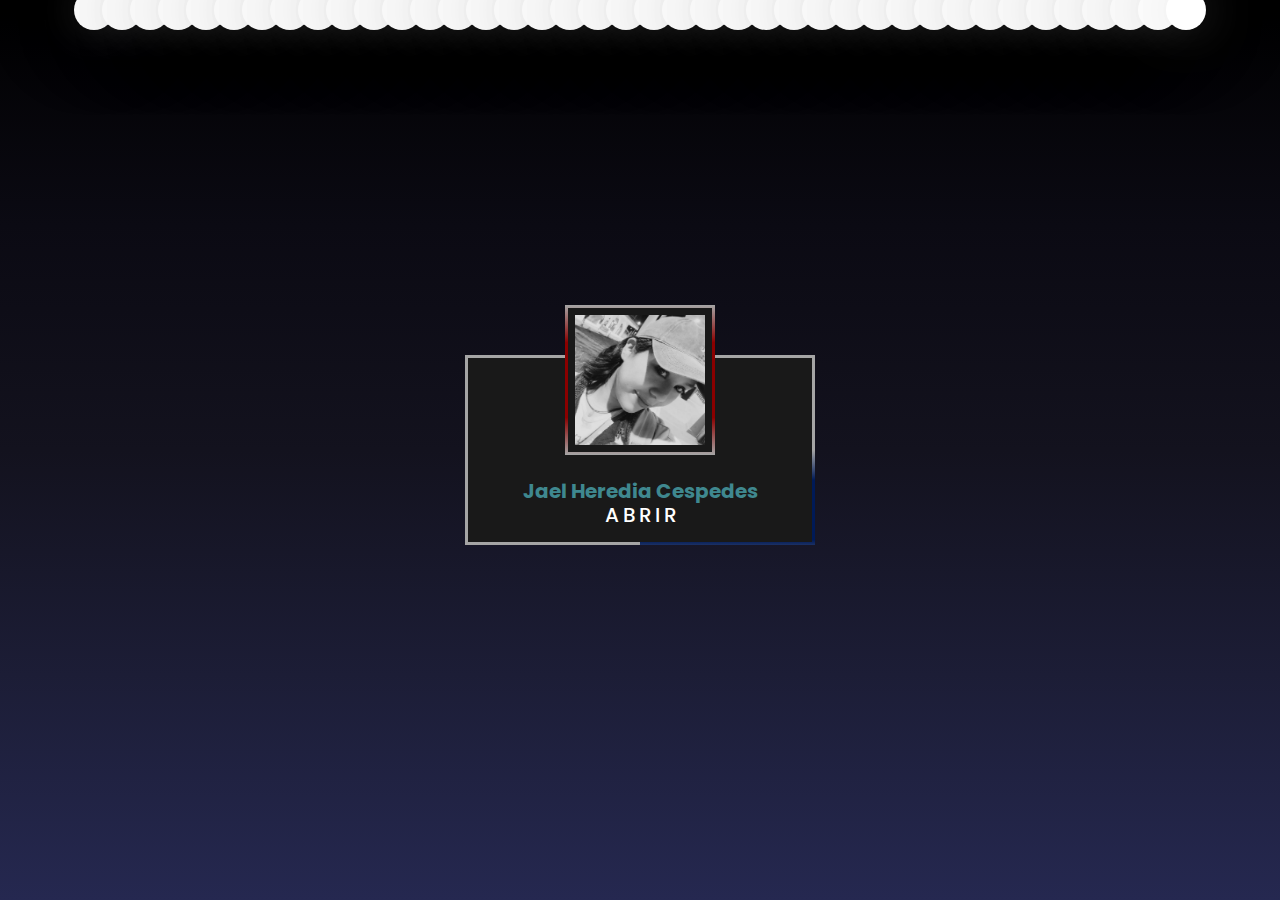
<file: docs/index.html>
<!DOCTYPE html>
<html lang="en">
<head>
    <meta charset="UTF-8">
    <meta name="viewport" content="width=device-width, initial-scale=1.0">
    <title>J N H C</title>
    <link rel="stylesheet" href="style.css">
    <link rel="shortcout icon" href="inicial-j.ico">
</head>
<body>

    <div class="body-font-2">
        <div class="iluminacion">
            <div class="luces">
                <span style="--i:20"></span>
                <span style="--i:11"></span>
                <span style="--i:19"></span>
                <span style="--i:26"></span>
                <span style="--i:22"></span>
                <span style="--i:14"></span>
                <span style="--i:12"></span>
                <span style="--i:2"></span>
                <span style="--i:27"></span>
                <span style="--i:10"></span>
                <span style="--i:16"></span>
                <span style="--i:3"></span>
                <span style="--i:18"></span>
                <span style="--i:21"></span>
                <span style="--i:5"></span>
                <span style="--i:13"></span>
                <span style="--i:28"></span>
                <span style="--i:11"></span>
                <span style="--i:21"></span>
                <span style="--i:25"></span>
                <span style="--i:1"></span>
                <span style="--i:18"></span>
                <span style="--i:29"></span>
                <span style="--i:14"></span>
                <span style="--i:27"></span>
                <span style="--i:10"></span>
                <span style="--i:2"></span>
                <span style="--i:17"></span>
                <span style="--i:20"></span>
                <span style="--i:11"></span>
                <span style="--i:30"></span>
                <span style="--i:4"></span>
                <span style="--i:12"></span>
                <span style="--i:20"></span>
                <span style="--i:7"></span>
                <span style="--i:19"></span>
                <span style="--i:11"></span>
                <span style="--i:15"></span>
                <span style="--i:8"></span>
                <span style="--i:21"></span>
                <!-- <span style="--i:10"></span>
                <span style="--i:28"></span>
                <span style="--i:12"></span>
                <span style="--i:8"></span>
                <span style="--i:18"></span>
                <span style="--i:27"></span>
                <span style="--i:21"></span>
                <span style="--i:12"></span>
                <span style="--i:3"></span>
                <span style="--i:19"></span>
                <span style="--i:11"></span>
                <span style="--i:26"></span> -->
            </div>
        </div>
    </div>

    <div class="body-card">
        <div class="card">
            <div class="lines"></div>
            <div class="imgBx">
                <img src="Jael-photo.3.jpg">
            </div>   
            <div class="content">
                <div class="details">
                    <h2>Jael Heredia Cespedes<br>
                        <span>A</span>
                        <span>B</span>
                        <span>R</span>
                        <span>I</span>
                        <span>R</span>
                    </h2>
                    <div class="data">
                        <h3>14<br><span>Dia</span></h3>
                        <h3>02<br><span>Mes</span></h3>
                        <h3>2024<br><span>Año</span></h3>
                    </div>
                    <div class="actionBtn">
                        <a href="flower.html" onclick="musica()"><button>MOSTRAR</button></a>
                    </div>
                </div>
            </div>
        </div>
    
    </div>

</body>
</html>
</file>
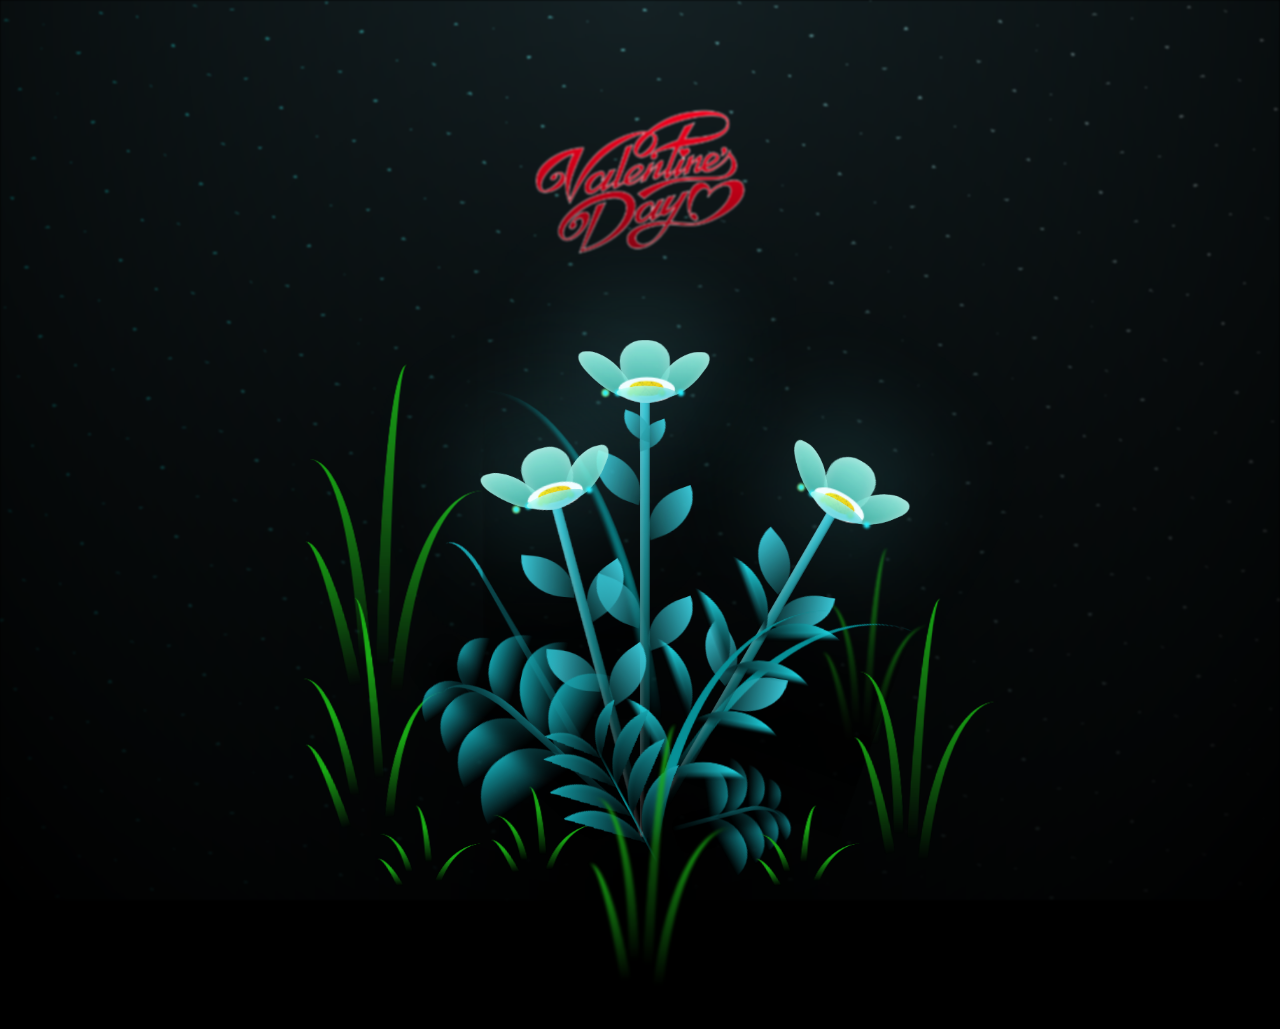
<file: docs/flower.html>
<!DOCTYPE html>
<html lang="en">
<head>
    <meta charset="UTF-8">
    <meta name="viewport" content="width=device-width, initial-scale=1.0">
    <title>Flower</title>
    <link rel="stylesheet" href="style1.css">
    <link rel="shortcout icon" href="flor-cartucho.ico">
</head>
<body class="not-loaded">
    <div class="night">
          <div class="words">
            <h1 style="color: aqua; text-align: center;">
              Jael, en este día especial quiero expresarte lo mucho que
               significas para mí. Tu presencia ilumino mi vida de una 
               manera única, y cada momento a tu lado es un regalo. 
               Tu sonrisa contagiosa y tu bondad infinita hacen que 
               cada día sea más especial. En este San Valentín, 
               quiero agradecerte por ser tan maravillosa y por llenar 
               mi corazón y mis dias de alegría. ¡Feliz día, Jael! Espero que este 
               día esté lleno de amor y felicidad, y que podamos seguir 
               compartiendo momentos increíbles juntos. 
               Eres verdaderamente especial para mí.
            </h1>
            <div class="img">
              <img src="Happy-Valentine.png" alt="">
            </div>
          </div>
          
        
      </div>
      <div class="flowers">
        
        <div class="flower flower--1">
          
          <div class="flower__leafs flower__leafs--1">
            <div class="flower__leaf flower__leaf--1"></div>
            <div class="flower__leaf flower__leaf--2"></div>
            <div class="flower__leaf flower__leaf--3"></div>
            <div class="flower__leaf flower__leaf--4"></div>
            
  
            <div class="flower__white-circle"></div>
    
            <div class="flower__light flower__light--1"></div>
            <div class="flower__light flower__light--2"></div>
            <div class="flower__light flower__light--3"></div>
            <div class="flower__light flower__light--4"></div>
            <div class="flower__light flower__light--5"></div>
            <div class="flower__light flower__light--6"></div>
            <div class="flower__light flower__light--7"></div>
            <div class="flower__light flower__light--8"></div>
    
          </div>
          <div class="flower__line">
            <div class="flower__line__leaf flower__line__leaf--1"></div>
            <div class="flower__line__leaf flower__line__leaf--2"></div>
            <div class="flower__line__leaf flower__line__leaf--3"></div>
            <div class="flower__line__leaf flower__line__leaf--4"></div>
            <div class="flower__line__leaf flower__line__leaf--5"></div>
            <div class="flower__line__leaf flower__line__leaf--6"></div>
          </div>
        </div>
    
        <div class="flower flower--2">
          <div class="flower__leafs flower__leafs--2">
            <div class="flower__leaf flower__leaf--1"></div>
            <div class="flower__leaf flower__leaf--2"></div>
            <div class="flower__leaf flower__leaf--3"></div>
            <div class="flower__leaf flower__leaf--4"></div>
            <div class="flower__white-circle"></div>
    
            <div class="flower__light flower__light--1"></div>
            <div class="flower__light flower__light--2"></div>
            <div class="flower__light flower__light--3"></div>
            <div class="flower__light flower__light--4"></div>
            <div class="flower__light flower__light--5"></div>
            <div class="flower__light flower__light--6"></div>
            <div class="flower__light flower__light--7"></div>
            <div class="flower__light flower__light--8"></div>
    
          </div>
          <div class="flower__line">
            <div class="flower__line__leaf flower__line__leaf--1"></div>
            <div class="flower__line__leaf flower__line__leaf--2"></div>
            <div class="flower__line__leaf flower__line__leaf--3"></div>
            <div class="flower__line__leaf flower__line__leaf--4"></div>
          </div>
        </div>
    
        <div class="flower flower--3">
          <div class="flower__leafs flower__leafs--3">
            <div class="flower__leaf flower__leaf--1"></div>
            <div class="flower__leaf flower__leaf--2"></div>
            <div class="flower__leaf flower__leaf--3"></div>
            <div class="flower__leaf flower__leaf--4"></div>
            <div class="flower__white-circle"></div>
    
            <div class="flower__light flower__light--1"></div>
            <div class="flower__light flower__light--2"></div>
            <div class="flower__light flower__light--3"></div>
            <div class="flower__light flower__light--4"></div>
            <div class="flower__light flower__light--5"></div>
            <div class="flower__light flower__light--6"></div>
            <div class="flower__light flower__light--7"></div>
            <div class="flower__light flower__light--8"></div>
    
          </div>
          <div class="flower__line">
            <div class="flower__line__leaf flower__line__leaf--1"></div>
            <div class="flower__line__leaf flower__line__leaf--2"></div>
            <div class="flower__line__leaf flower__line__leaf--3"></div>
            <div class="flower__line__leaf flower__line__leaf--4"></div>
          </div>
        </div>
    
        <div class="grow-ans" style="--d:1.2s">
          <div class="flower__g-long">
            <div class="flower__g-long__top"></div>
            <div class="flower__g-long__bottom"></div>
          </div>
        </div>
    
        <div class="growing-grass">
          <div class="flower__grass flower__grass--1">
            <div class="flower__grass--top"></div>
            <div class="flower__grass--bottom"></div>
            <div class="flower__grass__leaf flower__grass__leaf--1"></div>
            <div class="flower__grass__leaf flower__grass__leaf--2"></div>
            <div class="flower__grass__leaf flower__grass__leaf--3"></div>
            <div class="flower__grass__leaf flower__grass__leaf--4"></div>
            <div class="flower__grass__leaf flower__grass__leaf--5"></div>
            <div class="flower__grass__leaf flower__grass__leaf--6"></div>
            <div class="flower__grass__leaf flower__grass__leaf--7"></div>
            <div class="flower__grass__leaf flower__grass__leaf--8"></div>
            <div class="flower__grass__overlay"></div>
          </div>
        </div>
    
        <div class="growing-grass">
          <div class="flower__grass flower__grass--2">
            <div class="flower__grass--top"></div>
            <div class="flower__grass--bottom"></div>
            <div class="flower__grass__leaf flower__grass__leaf--1"></div>
            <div class="flower__grass__leaf flower__grass__leaf--2"></div>
            <div class="flower__grass__leaf flower__grass__leaf--3"></div>
            <div class="flower__grass__leaf flower__grass__leaf--4"></div>
            <div class="flower__grass__leaf flower__grass__leaf--5"></div>
            <div class="flower__grass__leaf flower__grass__leaf--6"></div>
            <div class="flower__grass__leaf flower__grass__leaf--7"></div>
            <div class="flower__grass__leaf flower__grass__leaf--8"></div>
            <div class="flower__grass__overlay"></div>
          </div>
        </div>
    
        <div class="grow-ans" style="--d:2.4s">
          <div class="flower__g-right flower__g-right--1">
            <div class="leaf"></div>
          </div>
        </div>
    
        <div class="grow-ans" style="--d:2.8s">
          <div class="flower__g-right flower__g-right--2">
            <div class="leaf"></div>
          </div>
        </div>
    
        <div class="grow-ans" style="--d:2.8s">
          <div class="flower__g-front">
            <div class="flower__g-front__leaf-wrapper flower__g-front__leaf-wrapper--1">
              <div class="flower__g-front__leaf"></div>
            </div>
            <div class="flower__g-front__leaf-wrapper flower__g-front__leaf-wrapper--2">
              <div class="flower__g-front__leaf"></div>
            </div>
            <div class="flower__g-front__leaf-wrapper flower__g-front__leaf-wrapper--3">
              <div class="flower__g-front__leaf"></div>
            </div>
            <div class="flower__g-front__leaf-wrapper flower__g-front__leaf-wrapper--4">
              <div class="flower__g-front__leaf"></div>
            </div>
            <div class="flower__g-front__leaf-wrapper flower__g-front__leaf-wrapper--5">
              <div class="flower__g-front__leaf"></div>
            </div>
            <div class="flower__g-front__leaf-wrapper flower__g-front__leaf-wrapper--6">
              <div class="flower__g-front__leaf"></div>
            </div>
            <div class="flower__g-front__leaf-wrapper flower__g-front__leaf-wrapper--7">
              <div class="flower__g-front__leaf"></div>
            </div>
            <div class="flower__g-front__leaf-wrapper flower__g-front__leaf-wrapper--8">
              <div class="flower__g-front__leaf"></div>
            </div>
            <div class="flower__g-front__line"></div>
          </div>
        </div>
    
        <div class="grow-ans" style="--d:3.2s">
          <div class="flower__g-fr">
            <div class="leaf"></div>
            <div class="flower__g-fr__leaf flower__g-fr__leaf--1"></div>
            <div class="flower__g-fr__leaf flower__g-fr__leaf--2"></div>
            <div class="flower__g-fr__leaf flower__g-fr__leaf--3"></div>
            <div class="flower__g-fr__leaf flower__g-fr__leaf--4"></div>
            <div class="flower__g-fr__leaf flower__g-fr__leaf--5"></div>
            <div class="flower__g-fr__leaf flower__g-fr__leaf--6"></div>
            <div class="flower__g-fr__leaf flower__g-fr__leaf--7"></div>
            <div class="flower__g-fr__leaf flower__g-fr__leaf--8"></div>
          </div>
        </div>
    
        <div class="long-g long-g--0">
          <div class="grow-ans" style="--d:3s">
            <div class="leaf leaf--0"></div>
          </div>
          <div class="grow-ans" style="--d:2.2s">
            <div class="leaf leaf--1"></div>
          </div>
          <div class="grow-ans" style="--d:3.4s">
            <div class="leaf leaf--2"></div>
          </div>
          <div class="grow-ans" style="--d:3.6s">
            <div class="leaf leaf--3"></div>
          </div>
        </div>
    
        <div class="long-g long-g--1">
          <div class="grow-ans" style="--d:3.6s">
            <div class="leaf leaf--0"></div>
          </div>
          <div class="grow-ans" style="--d:3.8s">
            <div class="leaf leaf--1"></div>
          </div>
          <div class="grow-ans" style="--d:4s">
            <div class="leaf leaf--2"></div>
          </div>
          <div class="grow-ans" style="--d:4.2s">
            <div class="leaf leaf--3"></div>
          </div>
        </div>
    
        <div class="long-g long-g--2">
          <div class="grow-ans" style="--d:4s">
            <div class="leaf leaf--0"></div>
          </div>
          <div class="grow-ans" style="--d:4.2s">
            <div class="leaf leaf--1"></div>
          </div>
          <div class="grow-ans" style="--d:4.4s">
            <div class="leaf leaf--2"></div>
          </div>
          <div class="grow-ans" style="--d:4.6s">
            <div class="leaf leaf--3"></div>
          </div>
        </div>
    
        <div class="long-g long-g--3">
          <div class="grow-ans" style="--d:4s">
            <div class="leaf leaf--0"></div>
          </div>
          <div class="grow-ans" style="--d:4.2s">
            <div class="leaf leaf--1"></div>
          </div>
          <div class="grow-ans" style="--d:3s">
            <div class="leaf leaf--2"></div>
          </div>
          <div class="grow-ans" style="--d:3.6s">
            <div class="leaf leaf--3"></div>
          </div>
        </div>
    
        <div class="long-g long-g--4">
          <div class="grow-ans" style="--d:4s">
            <div class="leaf leaf--0"></div>
          </div>
          <div class="grow-ans" style="--d:4.2s">
            <div class="leaf leaf--1"></div>
          </div>
          <div class="grow-ans" style="--d:3s">
            <div class="leaf leaf--2"></div>
          </div>
          <div class="grow-ans" style="--d:3.6s">
            <div class="leaf leaf--3"></div>
          </div>
        </div>
    
        <div class="long-g long-g--5">
          <div class="grow-ans" style="--d:4s">
            <div class="leaf leaf--0"></div>
          </div>
          <div class="grow-ans" style="--d:4.2s">
            <div class="leaf leaf--1"></div>
          </div>
          <div class="grow-ans" style="--d:3s">
            <div class="leaf leaf--2"></div>
          </div>
          <div class="grow-ans" style="--d:3.6s">
            <div class="leaf leaf--3"></div>
          </div>
        </div>
    
        <div class="long-g long-g--6">
          <div class="grow-ans" style="--d:4.2s">
            <div class="leaf leaf--0"></div>
          </div>
          <div class="grow-ans" style="--d:4.4s">
            <div class="leaf leaf--1"></div>
          </div>
          <div class="grow-ans" style="--d:4.6s">
            <div class="leaf leaf--2"></div>
          </div>
          <div class="grow-ans" style="--d:4.8s">
            <div class="leaf leaf--3"></div>
          </div>
        </div>
    
        <div class="long-g long-g--7">
          <div class="grow-ans" style="--d:3s">
            <div class="leaf leaf--0"></div>
          </div>
          <div class="grow-ans" style="--d:3.2s">
            <div class="leaf leaf--1"></div>
          </div>
          <div class="grow-ans" style="--d:3.5s">
            <div class="leaf leaf--2"></div>
          </div>
          <div class="grow-ans" style="--d:3.6s">
            <div class="leaf leaf--3"></div>
          </div>
        </div>
      </div>
      <script src="java.js"></script>

</body>
</html>
</file>
<file: docs/style.css>
@import url('https://fonts.googleapis.com/css?family=Poppins:100,200,300,400,500,600,700,800,900');

* {
    margin: 0;
    padding: 0;
    box-sizing: border-box;
    font-family: 'Poppins', sans-serif;
}

body {
    height: 100vh;
    background-image: linear-gradient(to bottom,
        #000000 0%,
        #0b0a13 25%,
        #13121e 50%,
        #1c1d36 75%,
        #252850 100%);
}

:root{
    --rojo-oscuro: #8B0000;
    --azul-oscuro: #2a2b4d;
    --blanco: #ffffff;
    --amarillo-estrella: #fddd00;
    --negro: #191919;
    --turqueza: #45f3ff;
    --turqueza-oscuro: #3f888f;
    --rosa: #ff3c7b;
    --gris: #292929;
    --gris-blanco: #a5a5a5;
    --azul: #001a57;
}

.body-font-2 {
    position: absolute;
    width: 100%;
}

.iluminacion {
    position: relative;
    width: 100%;
    height: 100vh;
    overflow: hidden;
}

.luces {
    position: relative;
    display: flex;
    justify-content: center;
}

.luces span {
    position: relative;
    width: 20px;
    height: 20px;
    background: var(--blanco);
    margin: 0 4px;
    border-radius: 50%;
    box-shadow: 0 0 0 10px var(--blanco),
                0 0 50px var(--gris-blanco),
                0 0 100px var(--gris);
    animation: luces 5s linear infinite;
    animation-duration: calc(300s / var(--i));
}

.luces span:nth-child(even) {
    background: var(--blanco);
    box-shadow: 0 0 0 10px var(--blanco),
                0 0 50px var(--gris-blanco),
                0 0 100px var(--gris);
}

@keyframes luces {
    0% {
        transform: translateY(100vh) scale(0);
    }
    100% {
        transform: translateY(-10vh) scale(0.07);
    }
}

/*Carta*/

.body-card {
    display: flex;
    position: absolute;
    top: 0;
    left: 0;
    right: 0;
    bottom: 0;
    justify-content: center;
    align-items: center;
}

.card {
    position: relative;
    width: 350px;
    height: 190px;
    background: var(--blanco);
    transition: 0.5s;
}

.card:hover {
    height: 450px;
}

.card .lines {
    position: absolute;
    inset: 0;
    background: var(--gris-blanco);
    overflow: hidden;
}

.card .lines::before {
    content: '';
    position: absolute;
    top: 50%;
    left: 50%;
    width: 600px;
    height: 120px;
    background: linear-gradient(transparent, var(--azul), var(--azul),var(--azul), transparent);
    animation: detalle1 4s linear infinite;
}

@keyframes detalle1 {
    0% {
        transform: translate(-50%,-50%) rotate(0deg);
    }
    100% {
        transform: translate(-50%,-50%) rotate(360deg);
    }
}

.card .lines::after {
    content: '';
    position: absolute;
    inset: 3px;
    background: var(--negro);
}

.card .imgBx {
    position: absolute;
    top: -50px;
    left: 50%;  
    transform: translateX(-50%);
    width: 150px;
    height: 150px;
    background: var(--gris-blanco);
    transition: 0,5s;
    z-index: 10;
    overflow: hidden;
}

.card:hover .imgBx {
    width: 250px;
    height: 250px;
}

.card .imgBx::before {
    content: '';
    position: absolute;
    top: 50%;
    left: 50%;
    width: 500px;
    height: 150px;
    transform: translate(-50%,-50%);
    background: linear-gradient(transparent, var(--rojo-oscuro), var(--rojo-oscuro), var(--rojo-oscuro), transparent);
    animation: detalle2 6s linear infinite;
}

@keyframes detalle2 {
    0% {
        transform: translate(-50%,-50%) rotate(360deg);
    }
    100% {
        transform: translate(-50%,-50%) rotate(0deg);
    }
}

.card .imgBx::after {
    content: '';
    position: absolute;
    inset: 3px;
    background: var(--negro);
}

.card .imgBx img {
    position: absolute;
    top: 10px;
    left: 10px;
    z-index: 1;
    width: calc(100% - 20px);
    height: calc(100% - 20px);
    filter: grayscale(1);
}

.card .content {
    position: absolute;
    width: 100%;
    height: 100%;
    display: flex;
    justify-content: center;
    align-items: flex-end;
    overflow: hidden;
}

.card .content .details {
    padding: 40px;
    text-align: center;
    width: 100%;
    transition: 0.5s;
    transform: translateY(145px);
}

.card:hover .content .details {
    transform: translateY(0px);
}

.card .content .details h2 {
    font-size: 1.25em;
    font-weight: 600px;
    color: var(--turqueza-oscuro);
    line-height: 1.2em;
}

.card .content .details h2 span {
    font-size: 1em;
    font-weight: 500;
    color: var(--blanco);
}

.card .content .details h2 > span {
    animation: glow 2s ease-in-out infinite;
}

@keyframes glow{
    0%, 100%{
        color: var(--blanco);
        text-shadow: 0 0 12px var(--turqueza), 0 0 50px var(--turqueza), 0 0 100px var(--turqueza);
    }
    10%,90%{
        color: var(--gris-blanco);
        text-shadow: none;
    }
}

.card .content .details h2 > span:nth-child(2){
    animation-delay: 0.25s;
}
.card .content .details h2 > span:nth-child(3){
    animation-delay: 0.5s;
}
.card .content .details h2 > span:nth-child(4){
    animation-delay: 0.75s;
}

.card .content .details h2 > span:nth-child(5){
    animation-delay: 1s;
}

.card .content .details h2 > span:nth-child(6){
    animation-delay: 1.25s;
}

.card .content .details .data {
    display: flex;
    justify-content: space-between;
    margin: 20px 0;
}

.card .content .details .data h3 {
    font-size: 1em;
    color: var(--turqueza-oscuro);
    line-height: 1.2em;
    font-weight: 600;
}

.cont .content .details .data h3 span {
    font-size: 0.85em;
    font-weight: 400;
    color: var(--blanco);
}

.card .content .details .actionBtn {
    display: flex;
    justify-content: center;
    gap: 20px;
}

.card .content .details .actionBtn button {
    padding: 10px 30px;
    border: none;
    outline: none;
    border-radius: 5px;
    font-size: 1em;
    font-weight: 500;
    background: var(--turqueza-oscuro);
    color: #222;
    cursor: pointer;
    opacity: 0.8;
}

.card .content .details .actionBtn button:nth-child(2){
    background: var(--blanco);
}

.card .content .details .actionBtn button:hover {
    opacity: 1;
}

@keyframes animate {
    0% {
        transform: translateY(100vh) scale(0);
    }
    100% {
        transform: translateY(-70vh) scale(0.5);
    }
}
</file>
<file: docs/style1.css>
@import url('https://fonts.googleapis.com/css2?family=Protest+Revolution&display=swap');
@import url('https://fonts.googleapis.com/css2?family=Courgette&family=Protest+Revolution&display=swap');


*,
*::after,
*::before {
  padding: 0;
  margin: 0;
  box-sizing: border-box;
}

:root {
  --dark-color: #000;
}

body {
  display: flex;
  align-items: flex-end;
  justify-content: center;
  min-height: 100vh;
  background-color: var(--dark-color);
  overflow: hidden;
  perspective: 1000px;
}

.words {
  height: 100vh;
  display: flex;
  flex-direction: column;
  gap: 25px;
  position: relative;
  padding-top: 10px;
  margin: 15px;
  overflow: hidden;
}

.words h1 {
  opacity: 0;
  animation: reveal 8s forwards;
  font-size: 15px;
  font-family: "Courgette", cursive;
  font-weight: 400;
  font-style: normal;
}


.img {
  width: 250px;
  height: 150px;
  align-self: center;
  overflow: hidden;
  animation: reveal 8s forwards, text 5s linear infinite;
}

.img img {
  width: 100%;
  height: 100%;
  object-fit: contain;
}

@keyframes reveal {
  0% {
    opacity: 0;
    transform: translateY(50%);
  }
  100% {
    opacity: 1;
    transform: translateY(0);
  }
}

@keyframes text {
  0% {
    filter: hue-rotate(0deg); /* Rojo */
  }
  50% {
    filter: hue-rotate(180deg);
  }
  100% {
    filter: hue-rotate(0deg); /* De vuelta a Rojo */
  }
}

.night {
  position: fixed;
  left: 50%;
  top: 0;
  transform: translateX(-50%);
  width: 100%;
  height: 100%;
  filter: blur(0.1vmin);
  background-image: radial-gradient(ellipse at top, transparent 0%, var(--dark-color)), radial-gradient(ellipse at bottom, var(--dark-color), rgba(145, 233, 255, 0.2)), repeating-linear-gradient(220deg, black 0px, black 19px, transparent 19px, transparent 22px), repeating-linear-gradient(189deg, black 0px, black 19px, transparent 19px, transparent 22px), repeating-linear-gradient(148deg, black 0px, black 19px, transparent 19px, transparent 22px), linear-gradient(90deg, #00fffa, #f0f0f0);
}

.titule {
    border: 2px solid red;
    position: relative;
    top: 0;
    left: 0;
}

.flowers {
  position: relative;
  transform: scale(0.7);
}

.flower {
  position: absolute;
  bottom: 10vmin;
  transform-origin: bottom center;
  z-index: 10;
  --fl-speed: 0.8s;
}
.flower--1 {
  animation: moving-flower-1 4s linear infinite;
}
.flower--1 .flower__line {
  height: 70vmin;
  animation-delay: 0.3s;
}
.flower--1 .flower__line__leaf--1 {
  animation: blooming-leaf-right var(--fl-speed) 1.6s backwards;
}
.flower--1 .flower__line__leaf--2 {
  animation: blooming-leaf-right var(--fl-speed) 1.4s backwards;
}
.flower--1 .flower__line__leaf--3 {
  animation: blooming-leaf-left var(--fl-speed) 1.2s backwards;
}
.flower--1 .flower__line__leaf--4 {
  animation: blooming-leaf-left var(--fl-speed) 1s backwards;
}
.flower--1 .flower__line__leaf--5 {
  animation: blooming-leaf-right var(--fl-speed) 1.8s backwards;
}
.flower--1 .flower__line__leaf--6 {
  animation: blooming-leaf-left var(--fl-speed) 2s backwards;
}
.flower--2 {
  left: 50%;
  transform: rotate(30deg);
  animation: moving-flower-2 4s linear infinite;
}
.flower--2 .flower__line {
  height: 60vmin;
  animation-delay: 0.8s;
}
.flower--2 .flower__line__leaf--1 {
  animation: blooming-leaf-right var(--fl-speed) 1.9s backwards;
}
.flower--2 .flower__line__leaf--2 {
  animation: blooming-leaf-right var(--fl-speed) 1.7s backwards;
}
.flower--2 .flower__line__leaf--3 {
  animation: blooming-leaf-left var(--fl-speed) 1.5s backwards;
}
.flower--2 .flower__line__leaf--4 {
  animation: blooming-leaf-left var(--fl-speed) 1.3s backwards;
}
.flower--3 {
  left: 50%;
  transform: rotate(-15deg);
  animation: moving-flower-3 4s linear infinite;
}
.flower--3 .flower__line {
  animation-delay: 0.9s;
}
.flower--3 .flower__line__leaf--1 {
  animation: blooming-leaf-right var(--fl-speed) 2.5s backwards;
}
.flower--3 .flower__line__leaf--2 {
  animation: blooming-leaf-right var(--fl-speed) 2.3s backwards;
}
.flower--3 .flower__line__leaf--3 {
  animation: blooming-leaf-left var(--fl-speed) 2.1s backwards;
}
.flower--3 .flower__line__leaf--4 {
  animation: blooming-leaf-left var(--fl-speed) 1.9s backwards;
}
.flower__leafs {
  position: relative;
  animation: blooming-flower 2s backwards;
}
.flower__leafs--1 {
  animation-delay: 1.1s;
}
.flower__leafs--2 {
  animation-delay: 1.4s;
}
.flower__leafs--3 {
  animation-delay: 1.7s;
}
.flower__leafs::after {
  content: "";
  position: absolute;
  left: 0;
  top: 0;
  transform: translate(-50%, -100%);
  width: 8vmin;
  height: 8vmin;
  background-color: #6bf0ff;
  filter: blur(10vmin);
}
.flower__leaf {
  position: absolute;
  bottom: 0;
  left: 50%;
  width: 8vmin;
  height: 11vmin;
  border-radius: 51% 49% 47% 53%/44% 45% 55% 69%;
  background-color: #65e6cc;
  background-image: linear-gradient(to top, #40bbab, #a7ffee);
  transform-origin: bottom center;
  opacity: 0.9;
  box-shadow: inset 0 0 2vmin rgba(255, 255, 255, 0.5);
}
.flower__leaf--1 {
  transform: translate(-10%, 1%) rotateY(40deg) rotateX(-50deg);
}
.flower__leaf--2 {
  transform: translate(-50%, -4%) rotateX(40deg);
}
.flower__leaf--3 {
  transform: translate(-90%, 0%) rotateY(45deg) rotateX(50deg);
}
.flower__leaf--4 {
  width: 8vmin;
  height: 8vmin;
  transform-origin: bottom left;
  border-radius: 4vmin 10vmin 4vmin 4vmin;
  transform: translate(0%, 18%) rotateX(70deg) rotate(-43deg);
  background-image: linear-gradient(to top, #39c6d6, #a7ffee);
  z-index: 1;
  opacity: 0.8;
}
.flower__white-circle {
  position: absolute;
  left: -3.5vmin;
  top: -3vmin;
  width: 9vmin;
  height: 4vmin;
  border-radius: 50%;
  background-color: #fff;
}
.flower__white-circle::after {
  content: "";
  position: absolute;
  left: 50%;
  top: 45%;
  transform: translate(-50%, -50%);
  width: 60%;
  height: 60%;
  border-radius: inherit;
  background-image: repeating-linear-gradient(135deg, rgba(0, 0, 0, 0.03) 0px, rgba(0, 0, 0, 0.03) 1px, transparent 1px, transparent 12px), repeating-linear-gradient(45deg, rgba(0, 0, 0, 0.03) 0px, rgba(0, 0, 0, 0.03) 1px, transparent 1px, transparent 12px), repeating-linear-gradient(67.5deg, rgba(0, 0, 0, 0.03) 0px, rgba(0, 0, 0, 0.03) 1px, transparent 1px, transparent 12px), repeating-linear-gradient(135deg, rgba(0, 0, 0, 0.03) 0px, rgba(0, 0, 0, 0.03) 1px, transparent 1px, transparent 12px), repeating-linear-gradient(45deg, rgba(0, 0, 0, 0.03) 0px, rgba(0, 0, 0, 0.03) 1px, transparent 1px, transparent 12px), repeating-linear-gradient(112.5deg, rgba(0, 0, 0, 0.03) 0px, rgba(0, 0, 0, 0.03) 1px, transparent 1px, transparent 12px), repeating-linear-gradient(112.5deg, rgba(0, 0, 0, 0.03) 0px, rgba(0, 0, 0, 0.03) 1px, transparent 1px, transparent 12px), repeating-linear-gradient(45deg, rgba(0, 0, 0, 0.03) 0px, rgba(0, 0, 0, 0.03) 1px, transparent 1px, transparent 12px), repeating-linear-gradient(22.5deg, rgba(0, 0, 0, 0.03) 0px, rgba(0, 0, 0, 0.03) 1px, transparent 1px, transparent 12px), repeating-linear-gradient(45deg, rgba(0, 0, 0, 0.03) 0px, rgba(0, 0, 0, 0.03) 1px, transparent 1px, transparent 12px), repeating-linear-gradient(22.5deg, rgba(0, 0, 0, 0.03) 0px, rgba(0, 0, 0, 0.03) 1px, transparent 1px, transparent 12px), repeating-linear-gradient(135deg, rgba(0, 0, 0, 0.03) 0px, rgba(0, 0, 0, 0.03) 1px, transparent 1px, transparent 12px), repeating-linear-gradient(157.5deg, rgba(0, 0, 0, 0.03) 0px, rgba(0, 0, 0, 0.03) 1px, transparent 1px, transparent 12px), repeating-linear-gradient(67.5deg, rgba(0, 0, 0, 0.03) 0px, rgba(0, 0, 0, 0.03) 1px, transparent 1px, transparent 12px), repeating-linear-gradient(67.5deg, rgba(0, 0, 0, 0.03) 0px, rgba(0, 0, 0, 0.03) 1px, transparent 1px, transparent 12px), linear-gradient(90deg, #ffeb12, #ffce00);
}
.flower__line {
  height: 55vmin;
  width: 1.5vmin;
  background-image: linear-gradient(to left, rgba(0, 0, 0, 0.2), transparent, rgba(255, 255, 255, 0.2)), linear-gradient(to top, transparent 10%, #14757a, #39c6d6);
  box-shadow: inset 0 0 2px rgba(0, 0, 0, 0.5);
  animation: grow-flower-tree 4s backwards;
}
.flower__line__leaf {
  --w: 7vmin;
  --h: calc(var(--w) + 2vmin);
  position: absolute;
  top: 20%;
  left: 90%;
  width: var(--w);
  height: var(--h);
  border-top-right-radius: var(--h);
  border-bottom-left-radius: var(--h);
  background-image: linear-gradient(to top, rgba(20, 117, 122, 0.4), #39c6d6);
}
.flower__line__leaf--1 {
  transform: rotate(70deg) rotateY(30deg);
}
.flower__line__leaf--2 {
  top: 45%;
  transform: rotate(70deg) rotateY(30deg);
}
.flower__line__leaf--3, .flower__line__leaf--4, .flower__line__leaf--6 {
  border-top-right-radius: 0;
  border-bottom-left-radius: 0;
  border-top-left-radius: var(--h);
  border-bottom-right-radius: var(--h);
  left: -460%;
  top: 12%;
  transform: rotate(-70deg) rotateY(30deg);
}
.flower__line__leaf--4 {
  top: 40%;
}
.flower__line__leaf--5 {
  top: 0;
  transform-origin: left;
  transform: rotate(70deg) rotateY(30deg) scale(0.6);
}
.flower__line__leaf--6 {
  top: -2%;
  left: -450%;
  transform-origin: right;
  transform: rotate(-70deg) rotateY(30deg) scale(0.6);
}
.flower__light {
  position: absolute;
  bottom: 0vmin;
  width: 1vmin;
  height: 1vmin;
  background-color: #fffb00;
  border-radius: 50%;
  filter: blur(0.2vmin);
  animation: light-ans 4s linear infinite backwards;
}
.flower__light:nth-child(odd) {
  background-color: #23f0ff;
}
.flower__light--1 {
  left: -2vmin;
  animation-delay: 1s;
}
.flower__light--2 {
  left: 3vmin;
  animation-delay: 0.5s;
}
.flower__light--3 {
  left: -6vmin;
  animation-delay: 0.3s;
}
.flower__light--4 {
  left: 6vmin;
  animation-delay: 0.9s;
}
.flower__light--5 {
  left: -1vmin;
  animation-delay: 1.5s;
}
.flower__light--6 {
  left: -4vmin;
  animation-delay: 3s;
}
.flower__light--7 {
  left: 3vmin;
  animation-delay: 2s;
}
.flower__light--8 {
  left: -6vmin;
  animation-delay: 3.5s;
}
.flower__grass {
  --c: #159faa;
  --line-w: 1.5vmin;
  position: absolute;
  bottom: 12vmin;
  left: -7vmin;
  display: flex;
  flex-direction: column;
  align-items: flex-end;
  z-index: 20;
  transform-origin: bottom center;
  transform: rotate(-48deg) rotateY(40deg);
}
.flower__grass--1 {
  animation: moving-grass 2s linear infinite;
}
.flower__grass--2 {
  left: 2vmin;
  bottom: 10vmin;
  transform: scale(0.5) rotate(75deg) rotateX(10deg) rotateY(-200deg);
  opacity: 0.8;
  z-index: 0;
  animation: moving-grass--2 1.5s linear infinite;
}
.flower__grass--top {
  width: 7vmin;
  height: 10vmin;
  border-top-right-radius: 100%;
  border-right: var(--line-w) solid var(--c);
  transform-origin: bottom center;
  transform: rotate(-2deg);
}
.flower__grass--bottom {
  margin-top: -2px;
  width: var(--line-w);
  height: 25vmin;
  background-image: linear-gradient(to top, transparent, var(--c));
}
.flower__grass__leaf {
  --size: 10vmin;
  position: absolute;
  width: calc(var(--size) * 2.1);
  height: var(--size);
  border-top-left-radius: var(--size);
  border-top-right-radius: var(--size);
  background-image: linear-gradient(to top, transparent, transparent 30%, var(--c));
  z-index: 100;
}
.flower__grass__leaf--1 {
  top: -6%;
  left: 30%;
  --size: 6vmin;
  transform: rotate(-20deg);
  animation: growing-grass-ans--1 2s 2.6s backwards;
}
@keyframes growing-grass-ans--1 {
  0% {
    transform-origin: bottom left;
    transform: rotate(-20deg) scale(0);
  }
}
.flower__grass__leaf--2 {
  top: -5%;
  left: -110%;
  --size: 6vmin;
  transform: rotate(10deg);
  animation: growing-grass-ans--2 2s 2.4s linear backwards;
}
@keyframes growing-grass-ans--2 {
  0% {
    transform-origin: bottom right;
    transform: rotate(10deg) scale(0);
  }
}
.flower__grass__leaf--3 {
  top: 5%;
  left: 60%;
  --size: 8vmin;
  transform: rotate(-18deg) rotateX(-20deg);
  animation: growing-grass-ans--3 2s 2.2s linear backwards;
}
@keyframes growing-grass-ans--3 {
  0% {
    transform-origin: bottom left;
    transform: rotate(-18deg) rotateX(-20deg) scale(0);
  }
}
.flower__grass__leaf--4 {
  top: 6%;
  left: -135%;
  --size: 8vmin;
  transform: rotate(2deg);
  animation: growing-grass-ans--4 2s 2s linear backwards;
}
@keyframes growing-grass-ans--4 {
  0% {
    transform-origin: bottom right;
    transform: rotate(2deg) scale(0);
  }
}
.flower__grass__leaf--5 {
  top: 20%;
  left: 60%;
  --size: 10vmin;
  transform: rotate(-24deg) rotateX(-20deg);
  animation: growing-grass-ans--5 2s 1.8s linear backwards;
}
@keyframes growing-grass-ans--5 {
  0% {
    transform-origin: bottom left;
    transform: rotate(-24deg) rotateX(-20deg) scale(0);
  }
}
.flower__grass__leaf--6 {
  top: 22%;
  left: -180%;
  --size: 10vmin;
  transform: rotate(10deg);
  animation: growing-grass-ans--6 2s 1.6s linear backwards;
}
@keyframes growing-grass-ans--6 {
  0% {
    transform-origin: bottom right;
    transform: rotate(10deg) scale(0);
  }
}
.flower__grass__leaf--7 {
  top: 39%;
  left: 70%;
  --size: 10vmin;
  transform: rotate(-10deg);
  animation: growing-grass-ans--7 2s 1.4s linear backwards;
}
@keyframes growing-grass-ans--7 {
  0% {
    transform-origin: bottom left;
    transform: rotate(-10deg) scale(0);
  }
}
.flower__grass__leaf--8 {
  top: 40%;
  left: -215%;
  --size: 11vmin;
  transform: rotate(10deg);
  animation: growing-grass-ans--8 2s 1.2s linear backwards;
}
@keyframes growing-grass-ans--8 {
  0% {
    transform-origin: bottom right;
    transform: rotate(10deg) scale(0);
  }
}
.flower__grass__overlay {
  position: absolute;
  top: -10%;
  right: 0%;
  width: 100%;
  height: 100%;
  background-color: rgba(0, 0, 0, 0.6);
  filter: blur(1.5vmin);
  z-index: 100;
}
.flower__g-long {
  --w: 2vmin;
  --h: 6vmin;
  --c: #159faa;
  position: absolute;
  bottom: 10vmin;
  left: -3vmin;
  transform-origin: bottom center;
  transform: rotate(-30deg) rotateY(-20deg);
  display: flex;
  flex-direction: column;
  align-items: flex-end;
  animation: flower-g-long-ans 3s linear infinite;
}
@keyframes flower-g-long-ans {
  0%, 100% {
    transform: rotate(-30deg) rotateY(-20deg);
  }
  50% {
    transform: rotate(-32deg) rotateY(-20deg);
  }
}
.flower__g-long__top {
  top: calc(var(--h) * -1);
  width: calc(var(--w) + 1vmin);
  height: var(--h);
  border-top-right-radius: 100%;
  border-right: 0.7vmin solid var(--c);
  transform: translate(-0.7vmin, 1vmin);
}
.flower__g-long__bottom {
  width: var(--w);
  height: 50vmin;
  transform-origin: bottom center;
  background-image: linear-gradient(to top, transparent 30%, var(--c));
  box-shadow: inset 0 0 2px rgba(0, 0, 0, 0.5);
  clip-path: polygon(35% 0, 65% 1%, 100% 100%, 0% 100%);
}
.flower__g-right {
  position: absolute;
  bottom: 6vmin;
  left: -2vmin;
  transform-origin: bottom left;
  transform: rotate(20deg);
}
.flower__g-right .leaf {
  width: 30vmin;
  height: 50vmin;
  border-top-left-radius: 100%;
  border-left: 2vmin solid #079097;
  background-image: linear-gradient(to bottom, transparent, var(--dark-color) 60%);
  mask-image: linear-gradient(to top, transparent 30%, #079097 60%);
}
.flower__g-right--1 {
  animation: flower-g-right-ans 2.5s linear infinite;
}
.flower__g-right--2 {
  left: 5vmin;
  transform: rotateY(-180deg);
  animation: flower-g-right-ans--2 3s linear infinite;
}
.flower__g-right--2 .leaf {
  height: 75vmin;
  filter: blur(0.3vmin);
  opacity: 0.8;
}
@keyframes flower-g-right-ans {
  0%, 100% {
    transform: rotate(20deg);
  }
  50% {
    transform: rotate(24deg) rotateX(-20deg);
  }
}
@keyframes flower-g-right-ans--2 {
  0%, 100% {
    transform: rotateY(-180deg) rotate(0deg) rotateX(-20deg);
  }
  50% {
    transform: rotateY(-180deg) rotate(6deg) rotateX(-20deg);
  }
}
.flower__g-front {
  position: absolute;
  bottom: 6vmin;
  left: 2.5vmin;
  z-index: 100;
  transform-origin: bottom center;
  transform: rotate(-28deg) rotateY(30deg) scale(1.04);
  animation: flower__g-front-ans 2s linear infinite;
}
@keyframes flower__g-front-ans {
  0%, 100% {
    transform: rotate(-28deg) rotateY(30deg) scale(1.04);
  }
  50% {
    transform: rotate(-35deg) rotateY(40deg) scale(1.04);
  }
}
.flower__g-front__line {
  width: 0.3vmin;
  height: 20vmin;
  background-image: linear-gradient(to top, transparent, #079097, transparent 100%);
  position: relative;
}
.flower__g-front__leaf-wrapper {
  position: absolute;
  top: 0;
  left: 0;
  transform-origin: bottom left;
  transform: rotate(10deg);
}
.flower__g-front__leaf-wrapper:nth-child(even) {
  left: 0vmin;
  transform: rotateY(-180deg) rotate(5deg);
  animation: flower__g-front__leaf-left-ans 1s ease-in backwards;
}
.flower__g-front__leaf-wrapper:nth-child(odd) {
  animation: flower__g-front__leaf-ans 1s ease-in backwards;
}
.flower__g-front__leaf-wrapper--1 {
  top: -8vmin;
  transform: scale(0.7);
  animation: flower__g-front__leaf-ans 1s 5.5s ease-in backwards !important;
}
.flower__g-front__leaf-wrapper--2 {
  top: -8vmin;
  transform: rotateY(-180deg) scale(0.7) !important;
  animation: flower__g-front__leaf-left-ans-2 1s 4.6s ease-in backwards !important;
}
.flower__g-front__leaf-wrapper--3 {
  top: -3vmin;
  animation: flower__g-front__leaf-ans 1s 4.6s ease-in backwards;
}
.flower__g-front__leaf-wrapper--4 {
  top: -3vmin;
  transform: rotateY(-180deg) scale(0.9) !important;
  animation: flower__g-front__leaf-left-ans-2 1s 4.6s ease-in backwards !important;
}
@keyframes flower__g-front__leaf-left-ans-2 {
  0% {
    transform: rotateY(-180deg) scale(0);
  }
}
.flower__g-front__leaf-wrapper--5, .flower__g-front__leaf-wrapper--6 {
  top: 2vmin;
}
.flower__g-front__leaf-wrapper--7, .flower__g-front__leaf-wrapper--8 {
  top: 6.5vmin;
}
.flower__g-front__leaf-wrapper--2 {
  animation-delay: 5.2s !important;
}
.flower__g-front__leaf-wrapper--3 {
  animation-delay: 4.9s !important;
}
.flower__g-front__leaf-wrapper--5 {
  animation-delay: 4.3s !important;
}
.flower__g-front__leaf-wrapper--6 {
  animation-delay: 4.1s !important;
}
.flower__g-front__leaf-wrapper--7 {
  animation-delay: 3.8s !important;
}
.flower__g-front__leaf-wrapper--8 {
  animation-delay: 3.5s !important;
}
@keyframes flower__g-front__leaf-ans {
  0% {
    transform: rotate(10deg) scale(0);
  }
}
@keyframes flower__g-front__leaf-left-ans {
  0% {
    transform: rotateY(-180deg) rotate(5deg) scale(0);
  }
}
.flower__g-front__leaf {
  width: 10vmin;
  height: 10vmin;
  border-radius: 100% 0% 0% 100%/100% 100% 0% 0%;
  box-shadow: inset 0 2px 1vmin rgba(44, 238, 252, 0.2);
  background-image: linear-gradient(to bottom left, transparent, var(--dark-color)), linear-gradient(to bottom right, #159faa 50%, transparent 50%, transparent);
  -webkit-mask-image: linear-gradient(to bottom right, #159faa 50%, transparent 50%, transparent);
  mask-image: linear-gradient(to bottom right, #159faa 50%, transparent 50%, transparent);
}
.flower__g-fr {
  position: absolute;
  bottom: -4vmin;
  left: vmin;
  transform-origin: bottom left;
  z-index: 10;
  animation: flower__g-fr-ans 2s linear infinite;
}
@keyframes flower__g-fr-ans {
  0%, 100% {
    transform: rotate(2deg);
  }
  50% {
    transform: rotate(4deg);
  }
}
.flower__g-fr .leaf {
  width: 30vmin;
  height: 50vmin;
  border-top-left-radius: 100%;
  border-left: 2vmin solid #079097;
  mask-image: linear-gradient(to top, transparent 25%, #079097 50%);
  position: relative;
  z-index: 1;
}
.flower__g-fr__leaf {
  position: absolute;
  top: 0;
  left: 0;
  width: 10vmin;
  height: 10vmin;
  border-radius: 100% 0% 0% 100%/100% 100% 0% 0%;
  box-shadow: inset 0 2px 1vmin rgba(44, 238, 252, 0.2);
  background-image: linear-gradient(to bottom left, transparent, var(--dark-color) 98%), linear-gradient(to bottom right, #23f0ff 45%, transparent 50%, transparent);
  mask-image: linear-gradient(135deg, #159faa 40%, transparent 50%, transparent);
}
.flower__g-fr__leaf--1 {
  left: 20vmin;
  transform: rotate(45deg);
  animation: flower__g-fr-leaft-ans-1 0.5s 5.2s linear backwards;
}
@keyframes flower__g-fr-leaft-ans-1 {
  0% {
    transform-origin: left;
    transform: rotate(45deg) scale(0);
  }
}
.flower__g-fr__leaf--2 {
  left: 12vmin;
  top: -7vmin;
  transform: rotate(25deg) rotateY(-180deg);
  animation: flower__g-fr-leaft-ans-6 0.5s 5s linear backwards;
}
.flower__g-fr__leaf--3 {
  left: 15vmin;
  top: 6vmin;
  transform: rotate(55deg);
  animation: flower__g-fr-leaft-ans-5 0.5s 4.8s linear backwards;
}
.flower__g-fr__leaf--4 {
  left: 6vmin;
  top: -2vmin;
  transform: rotate(25deg) rotateY(-180deg);
  animation: flower__g-fr-leaft-ans-6 0.5s 4.6s linear backwards;
}
.flower__g-fr__leaf--5 {
  left: 10vmin;
  top: 14vmin;
  transform: rotate(55deg);
  animation: flower__g-fr-leaft-ans-5 0.5s 4.4s linear backwards;
}
@keyframes flower__g-fr-leaft-ans-5 {
  0% {
    transform-origin: left;
    transform: rotate(55deg) scale(0);
  }
}
.flower__g-fr__leaf--6 {
  left: 0vmin;
  top: 6vmin;
  transform: rotate(25deg) rotateY(-180deg);
  animation: flower__g-fr-leaft-ans-6 0.5s 4.2s linear backwards;
}
@keyframes flower__g-fr-leaft-ans-6 {
  0% {
    transform-origin: right;
    transform: rotate(25deg) rotateY(-180deg) scale(0);
  }
}
.flower__g-fr__leaf--7 {
  left: 5vmin;
  top: 22vmin;
  transform: rotate(45deg);
  animation: flower__g-fr-leaft-ans-7 0.5s 4s linear backwards;
}
@keyframes flower__g-fr-leaft-ans-7 {
  0% {
    transform-origin: left;
    transform: rotate(45deg) scale(0);
  }
}
.flower__g-fr__leaf--8 {
  left: -4vmin;
  top: 15vmin;
  transform: rotate(15deg) rotateY(-180deg);
  animation: flower__g-fr-leaft-ans-8 0.5s 3.8s linear backwards;
}
@keyframes flower__g-fr-leaft-ans-8 {
  0% {
    transform-origin: right;
    transform: rotate(15deg) rotateY(-180deg) scale(0);
  }
}

.long-g {
  position: absolute;
  bottom: 25vmin;
  left: -42vmin;
  transform-origin: bottom left;
}
.long-g--1 {
  bottom: 0vmin;
  transform: scale(0.8) rotate(-5deg);
}
.long-g--1 .leaf {
mask-image: linear-gradient(to top, transparent 40%, #079097 80%) !important;
}
.long-g--1 .leaf--1 {
  --w: 5vmin;
  --h: 60vmin;
  left: -2vmin;
  transform: rotate(3deg) rotateY(-180deg);
}
.long-g--2, .long-g--3 {
  bottom: -3vmin;
  left: -35vmin;
  transform-origin: center;
  transform: scale(0.6) rotateX(60deg);
}
.long-g--2 .leaf, .long-g--3 .leaf {
  mask-image: linear-gradient(to top, transparent 50%, #079097 80%) !important;
}
.long-g--2 .leaf--1, .long-g--3 .leaf--1 {
  left: -1vmin;
  transform: rotateY(-180deg);
}
.long-g--3 {
  left: -17vmin;
  bottom: 0vmin;
}
.long-g--3 .leaf {
  mask-image: linear-gradient(to top, transparent 40%, #079097 80%) !important;
}
.long-g--4 {
  left: 25vmin;
  bottom: -3vmin;
  transform-origin: center;
  transform: scale(0.6) rotateX(60deg);
}
.long-g--4 .leaf {
  mask-image: linear-gradient(to top, transparent 50%, #079097 80%) !important;
}
.long-g--5 {
  left: 42vmin;
  bottom: 0vmin;
  transform: scale(0.8) rotate(2deg);
}
.long-g--6 {
  left: 0vmin;
  bottom: -20vmin;
  z-index: 100;
  filter: blur(0.3vmin);
  transform: scale(0.8) rotate(2deg);
}
.long-g--7 {
  left: 35vmin;
  bottom: 20vmin;
  z-index: -1;
  filter: blur(0.3vmin);
  transform: scale(0.6) rotate(2deg);
  opacity: 0.7;
}
.long-g .leaf {
  --w: 15vmin;
  --h: 40vmin;
  --c: #1aaa15;
  position: absolute;
  bottom: 0;
  width: var(--w);
  height: var(--h);
  border-top-left-radius: 100%;
  border-left: 2vmin solid var(--c);
  mask-image: linear-gradient(to top, transparent 20%, var(--dark-color));
  transform-origin: bottom center;
}
.long-g .leaf--0 {
  left: 2vmin;
  animation: leaf-ans-1 4s linear infinite;
}
.long-g .leaf--1 {
  --w: 5vmin;
  --h: 60vmin;
  animation: leaf-ans-1 4s linear infinite;
}
.long-g .leaf--2 {
  --w: 10vmin;
  --h: 40vmin;
  left: -0.5vmin;
  bottom: 5vmin;
  transform-origin: bottom left;
  transform: rotateY(-180deg);
  animation: leaf-ans-2 3s linear infinite;
}
.long-g .leaf--3 {
  --w: 5vmin;
  --h: 30vmin;
  left: -1vmin;
  bottom: 3.2vmin;
  transform-origin: bottom left;
  transform: rotate(-10deg) rotateY(-180deg);
  animation: leaf-ans-3 3s linear infinite;
}

@keyframes leaf-ans-1 {
  0%, 100% {
    transform: rotate(-5deg) scale(1);
  }
  50% {
    transform: rotate(5deg) scale(1.1);
  }
}
@keyframes leaf-ans-2 {
  0%, 100% {
    transform: rotateY(-180deg) rotate(5deg);
  }
  50% {
    transform: rotateY(-180deg) rotate(0deg) scale(1.1);
  }
}
@keyframes leaf-ans-3 {
  0%, 100% {
    transform: rotate(-10deg) rotateY(-180deg);
  }
  50% {
    transform: rotate(-20deg) rotateY(-180deg);
  }
}
.grow-ans {
  animation: grow-ans 2s var(--d) backwards;
}

@keyframes grow-ans {
  0% {
    transform: scale(0);
    opacity: 0;
  }
}
@keyframes light-ans {
  0% {
    opacity: 0;
    transform: translateY(0vmin);
  }
  25% {
    opacity: 1;
    transform: translateY(-5vmin) translateX(-2vmin);
  }
  50% {
    opacity: 1;
    transform: translateY(-15vmin) translateX(2vmin);
    filter: blur(0.2vmin);
  }
  75% {
    transform: translateY(-20vmin) translateX(-2vmin);
    filter: blur(0.2vmin);
  }
  100% {
    transform: translateY(-30vmin);
    opacity: 0;
    filter: blur(1vmin);
  }
}
@keyframes moving-flower-1 {
  0%, 100% {
    transform: rotate(2deg);
  }
  50% {
    transform: rotate(-2deg);
  }
}
@keyframes moving-flower-2 {
  0%, 100% {
    transform: rotate(18deg);
  }
  50% {
    transform: rotate(14deg);
  }
}
@keyframes moving-flower-3 {
  0%, 100% {
    transform: rotate(-18deg);
  }
  50% {
    transform: rotate(-20deg) rotateY(-10deg);
  }
}
@keyframes blooming-leaf-right {
  0% {
    transform-origin: left;
    transform: rotate(70deg) rotateY(30deg) scale(0);
  }
}
@keyframes blooming-leaf-left {
  0% {
    transform-origin: right;
    transform: rotate(-70deg) rotateY(30deg) scale(0);
  }
}
@keyframes grow-flower-tree {
  0% {
    height: 0;
    border-radius: 1vmin;
  }
}
@keyframes blooming-flower {
  0% {
    transform: scale(0);
  }
}
@keyframes moving-grass {
  0%, 100% {
    transform: rotate(-48deg) rotateY(40deg);
  }
  50% {
    transform: rotate(-50deg) rotateY(40deg);
  }
}
@keyframes moving-grass--2 {
  0%, 100% {
    transform: scale(0.5) rotate(75deg) rotateX(10deg) rotateY(-200deg);
  }
  50% {
    transform: scale(0.5) rotate(79deg) rotateX(10deg) rotateY(-200deg);
  }
}
.growing-grass {
  animation: growing-grass-ans 1s 2s backwards;
}

@keyframes growing-grass-ans {
  0% {
    transform: scale(0);
  }
}
.not-loaded * {
  animation-play-state: paused !important;
}
</file>
